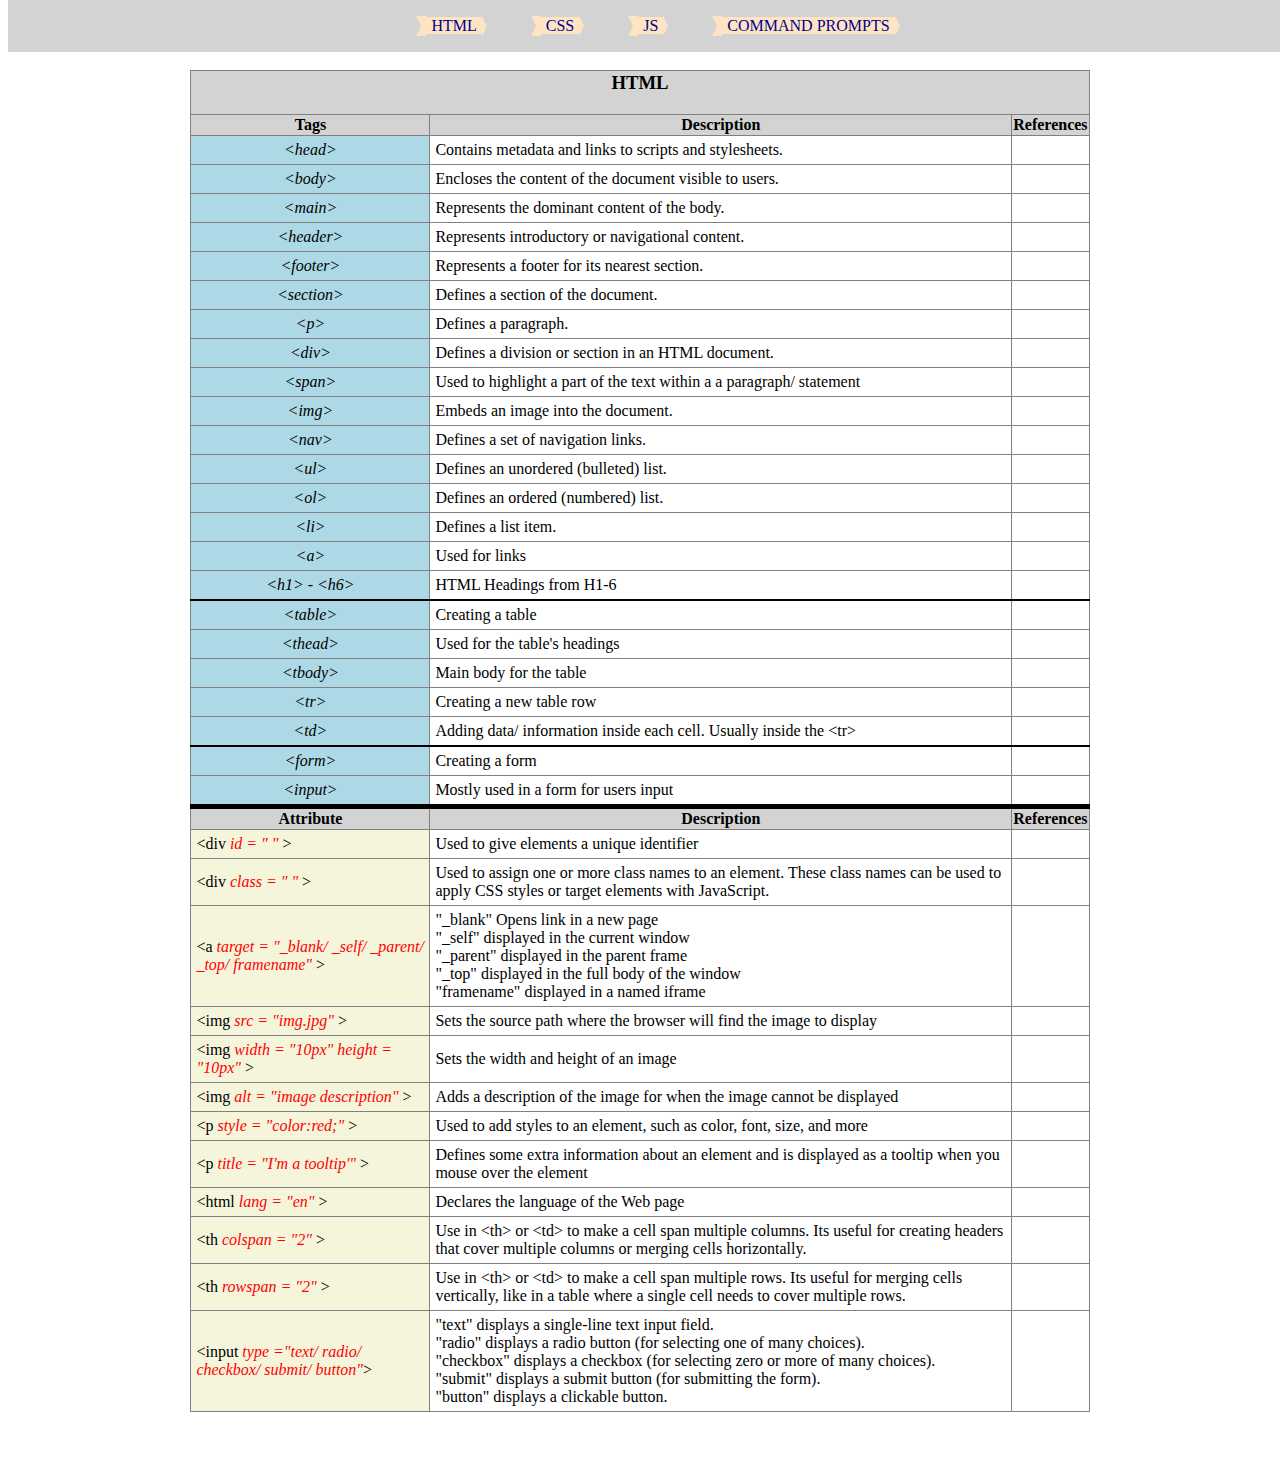
<file: cheatSheetProject/index.html>
<!DOCTYPE>
<html>

<head>
    <meta charset="UTF-8" />
    <meta name="viewport" content="width=device-width, initial-scale=1.0" />
    <title>Cheat Sheet</title>
    <link rel="stylesheet" href="styles.css" />
</head>

<body>
    <!--Navigation List-->
    <nav class="navbar">
        <ul class="navlist">
            <li><a href="../cheatSheetProject/index.html">HTML</a></li>
            <li><a href="../cheatSheetProject/cssGuide.html">CSS</a></li>
            <li><a href="../cheatSheetProject/jsGuide.html">JS</a></li>
            <li><a href="../cheatSheetProject/cpGuide.html">COMMAND PROMPTS</a></li>
        </ul>
    </nav>
    <!--Main Body-->
    <main>
        <div>
            <!--HTML Table-->
            <table id="htmlTable">
                <thead>
                    <th colspan="3">
                        <h3>HTML</h3>
                    </th>
                    <tr>
                        <th>Tags</th>
                        <th>Description</th>
                        <th>References</th>
                    </tr>
                </thead>
                <tbody>
                    <tr>
                        <td class="tags">&lthead&gt</td>
                        <td>Contains metadata and links to scripts and stylesheets.</td>
                    </tr>
                    <tr>
                        <td class="tags">&ltbody&gt</td>
                        <td>Encloses the content of the document visible to users.</td>
                    </tr>
                    <tr>
                        <td class="tags">&ltmain&gt</td>
                        <td>Represents the dominant content of the body.</td>
                    </tr>
                    <tr>
                        <td class="tags">&ltheader&gt</td>
                        <td>Represents introductory or navigational content.</td>
                    </tr>
                    <tr>
                        <td class="tags">&ltfooter&gt</td>
                        <td>Represents a footer for its nearest section.</td>
                    </tr>
                    <tr>
                        <td class="tags">&ltsection&gt</td>
                        <td>Defines a section of the document.</td>
                    </tr>
                    <tr>
                        <td class="tags">&ltp&gt</td>
                        <td>Defines a paragraph.</td>
                    </tr>
                    <tr>
                        <td class="tags">&ltdiv&gt</td>
                        <td>Defines a division or section in an HTML document.</td>
                    </tr>
                    <tr>
                        <td class="tags">&ltspan&gt</td>
                        <td>
                            Used to highlight a part of the text within a a paragraph/
                            statement
                        </td>
                    </tr>
                    <tr>
                        <td class="tags">&ltimg&gt</td>
                        <td>Embeds an image into the document.</td>
                    </tr>
                    <tr>
                        <td class="tags">&ltnav&gt</td>
                        <td>Defines a set of navigation links.</td>
                    </tr>
                    <tr>
                        <td class="tags">&ltul&gt</td>
                        <td>Defines an unordered (bulleted) list.</td>
                    </tr>
                    <tr>
                        <td class="tags">&ltol&gt</td>
                        <td>Defines an ordered (numbered) list.</td>
                    </tr>
                    <tr>
                        <td class="tags">&ltli&gt</td>
                        <td>Defines a list item.</td>
                    </tr>
                    <tr>
                        <td class="tags">&lta&gt</td>
                        <td>Used for links</td>
                    </tr>
                    <tr>
                        <td class="tags">
                            <span>&lth1&gt</span> - <span>&lth6&gt</span>
                        </td>
                        <td>
                            <p>HTML Headings from H1-6</p>
                        </td>
                    </tr>
                    <tr class="table-section">
                        <td class="tags">&lttable&gt</td>
                        <td>Creating a table</td>
                    </tr>
                    <tr>
                        <td class="tags">&ltthead&gt</td>
                        <td>Used for the table's headings</td>
                    </tr>
                    <tr>
                        <td class="tags">&lttbody&gt</td>
                        <td>Main body for the table</td>
                    </tr>
                    <tr>
                        <td class="tags">&lttr&gt</td>
                        <td>Creating a new table row</td>
                    </tr>
                    <tr>
                        <td class="tags">&lttd&gt</td>
                        <td>
                            Adding data/ information inside each cell. Usually inside the
                            &lttr&gt
                        </td>
                    </tr>
                    <tr class="table-section">
                        <td class="tags">&ltform&gt</td>
                        <td>Creating a form</td>
                    </tr>
                    <tr>
                        <td class="tags">&ltinput&gt</td>
                        <td>Mostly used in a form for users input</td>
                    </tr>
                    <!--Attribute Section-->
                    <tr class="attribute-section">
                        <th>Attribute</th>
                        <th>Description</th>
                        <th>References</th>
                    </tr>
                    <tr>
                        <td class="a-tags">
                            &ltdiv <span class="highlight">id = " " </span>&gt
                        </td>
                        <td>Used to give elements a unique identifier</td>
                    </tr>
                    <tr>
                        <td class="a-tags">
                            &ltdiv <span class="highlight">class = " " </span>&gt
                        </td>
                        <td>
                            Used to assign one or more class names to an element. These
                            class names can be used to apply CSS styles or target elements
                            with JavaScript.
                        </td>
                    </tr>
                    <tr>
                        <td class="a-tags">
                            &lta
                            <span class="highlight">target = "_blank/ _self/ _parent/ _top/ framename" </span>&gt
                        </td>
                        <td>
                            "_blank" Opens link in a new page <br />
                            "_self" displayed in the current window <br />
                            "_parent" displayed in the parent frame <br />
                            "_top" displayed in the full body of the window <br />
                            "framename" displayed in a named iframe <br />
                        </td>
                    </tr>
                    <tr>
                        <td class="a-tags">
                            &ltimg <span class="highlight">src = "img.jpg" </span>&gt
                        </td>
                        <td>
                            Sets the source path where the browser will find the image to
                            display
                        </td>
                    </tr>
                    <tr>
                        <td class="a-tags">
                            &ltimg
                            <span class="highlight">width = "10px" height = "10px" </span>&gt
                        </td>
                        <td>Sets the width and height of an image</td>
                    </tr>
                    <tr>
                        <td class="a-tags">
                            &ltimg
                            <span class="highlight">alt = "image description" </span>&gt
                        </td>
                        <td>
                            Adds a description of the image for when the image cannot be
                            displayed
                        </td>
                    </tr>
                    <tr>
                        <td class="a-tags">
                            &ltp <span class="highlight">style = "color:red;" </span>&gt
                        </td>
                        <td>
                            Used to add styles to an element, such as color, font, size, and
                            more
                        </td>
                    </tr>
                    <tr>
                        <td class="a-tags">
                            &ltp <span class="highlight">title = "I'm a tooltip'" </span>&gt
                        </td>
                        <td>
                            Defines some extra information about an element and is displayed
                            as a tooltip when you mouse over the element
                        </td>
                    </tr>
                    <tr>
                        <td class="a-tags">
                            &lthtml <span class="highlight">lang = "en" </span>&gt
                        </td>
                        <td>Declares the language of the Web page</td>
                    </tr>
                    <tr>
                        <td class="a-tags">
                            &ltth <span class="highlight">colspan = "2" </span>&gt
                        </td>
                        <td>
                            Use in &ltth&gt or &lttd&gt to make a cell span multiple
                            columns. Its useful for creating headers that cover multiple
                            columns or merging cells horizontally.
                        </td>
                    </tr>
                    <tr>
                        <td class="a-tags">
                            &ltth <span class="highlight">rowspan = "2" </span>&gt
                        </td>
                        <td>
                            Use in &ltth&gt or &lttd&gt to make a cell span multiple rows.
                            Its useful for merging cells vertically, like in a table where a
                            single cell needs to cover multiple rows.
                        </td>
                    </tr>
                    <tr>
                        <td class="a-tags">
                            &ltinput
                            <span class="highlight">type ="text/ radio/ checkbox/ submit/ button"</span>&gt
                        </td>
                        <td>
                            "text" displays a single-line text input field. <br />
                            "radio" displays a radio button (for selecting one of many
                            choices).<br />
                            "checkbox" displays a checkbox (for selecting zero or more of
                            many choices).<br />
                            "submit" displays a submit button (for submitting the form).<br />
                            "button" displays a clickable button.
                        </td>
                    </tr>
                </tbody>
            </table>
        </div>
    </main>
</body>

</html>
</file>
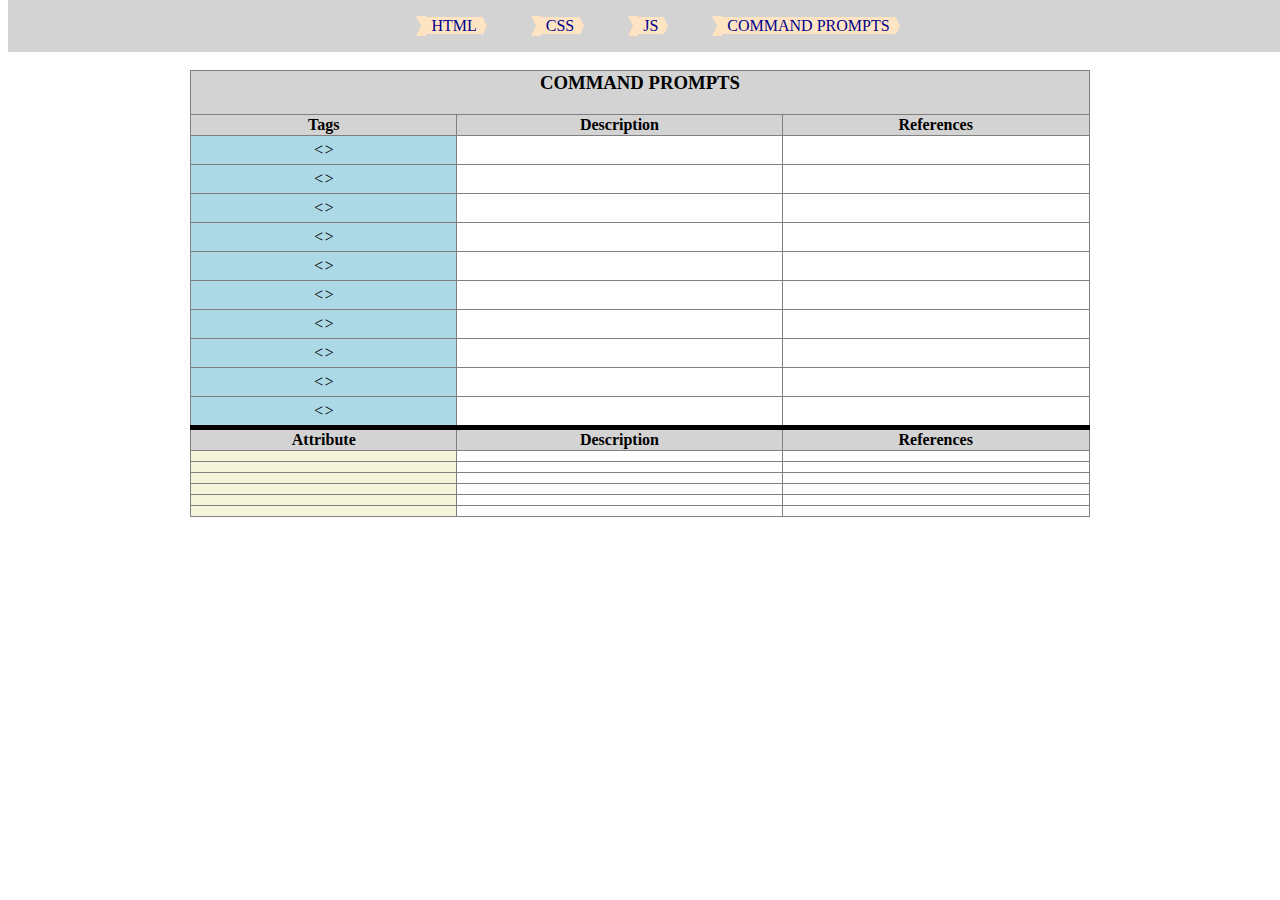
<file: cheatSheetProject/cpGuide.html>
<!DOCTYPE>
<html>

<head>
    <meta charset="UTF-8" />
    <meta name="viewport" content="width=device-width, initial-scale=1.0" />
    <title>Cheat Sheet</title>
    <link rel="stylesheet" href="styles.css" />
</head>

<body>
    <!--Navigation List-->
    <nav class="navbar">
        <ul class="navlist">
            <li><a href="../cheatSheetProject/index.html">HTML</a></li>
            <li><a href="../cheatSheetProject/cssGuide.html">CSS</a></li>
            <li><a href="../cheatSheetProject/jsGuide.html">JS</a></li>
            <li><a href="../cheatSheetProject/cpGuide.html">COMMAND PROMPTS</a></li>
        </ul>
    </nav>
    <!--Main Body-->
    <main>
        <div>
            <!--COMMAND PROMPT Table-->
            <table id="cpTable">
                <th colspan="3">
                    <h3>COMMAND PROMPTS</h3>
                </th>
                <tr>
                    <th>Tags</th>
                    <th>Description</th>
                    <th>References</th>
                </tr>
                <tbody>
                    <tr>
                        <td class="tags">&lt&gt</td>
                        <td></td>
                    </tr>
                    <tr>
                        <td class="tags">&lt&gt</td>
                        <td></td>
                    </tr>
                    <tr>
                        <td class="tags">&lt&gt</td>
                        <td></td>
                    </tr>
                    <tr>
                        <td class="tags">&lt&gt</td>
                        <td></td>
                    </tr>
                    <tr>
                        <td class="tags">&lt&gt</td>
                        <td></td>
                    </tr>
                    <tr>
                        <td class="tags">&lt&gt</td>
                        <td></td>
                    </tr>
                    <tr>
                        <td class="tags">&lt&gt</td>
                        <td></td>
                    </tr>
                    <tr>
                        <td class="tags">&lt&gt</td>
                        <td></td>
                    </tr>
                    <tr>
                        <td class="tags">&lt&gt</td>
                        <td></td>
                    </tr>
                    <tr>
                        <td class="tags">&lt&gt</td>
                        <td></td>
                    </tr>
                    <!--Attribute Section-->
                    <tr class="attribute-section">
                        <th>Attribute</th>
                        <th>Description</th>
                        <th>References</th>
                    </tr>
                    <tr>
                        <td class="a-tags"></td>
                        <td></td>
                    </tr>
                    <tr>
                        <td class="a-tags"></td>
                        <td></td>
                    </tr>
                    <tr>
                        <td class="a-tags"></td>
                        <td></td>
                    </tr>
                    <tr>
                        <td class="a-tags"></td>
                        <td></td>
                    </tr>
                    <tr>
                        <td class="a-tags"></td>
                        <td></td>
                    </tr>
                    <tr>
                        <td class="a-tags"></td>
                        <td></td>
                    </tr>
                </tbody>
            </table>
        </div>
    </main>
</body>

</html>
</file>
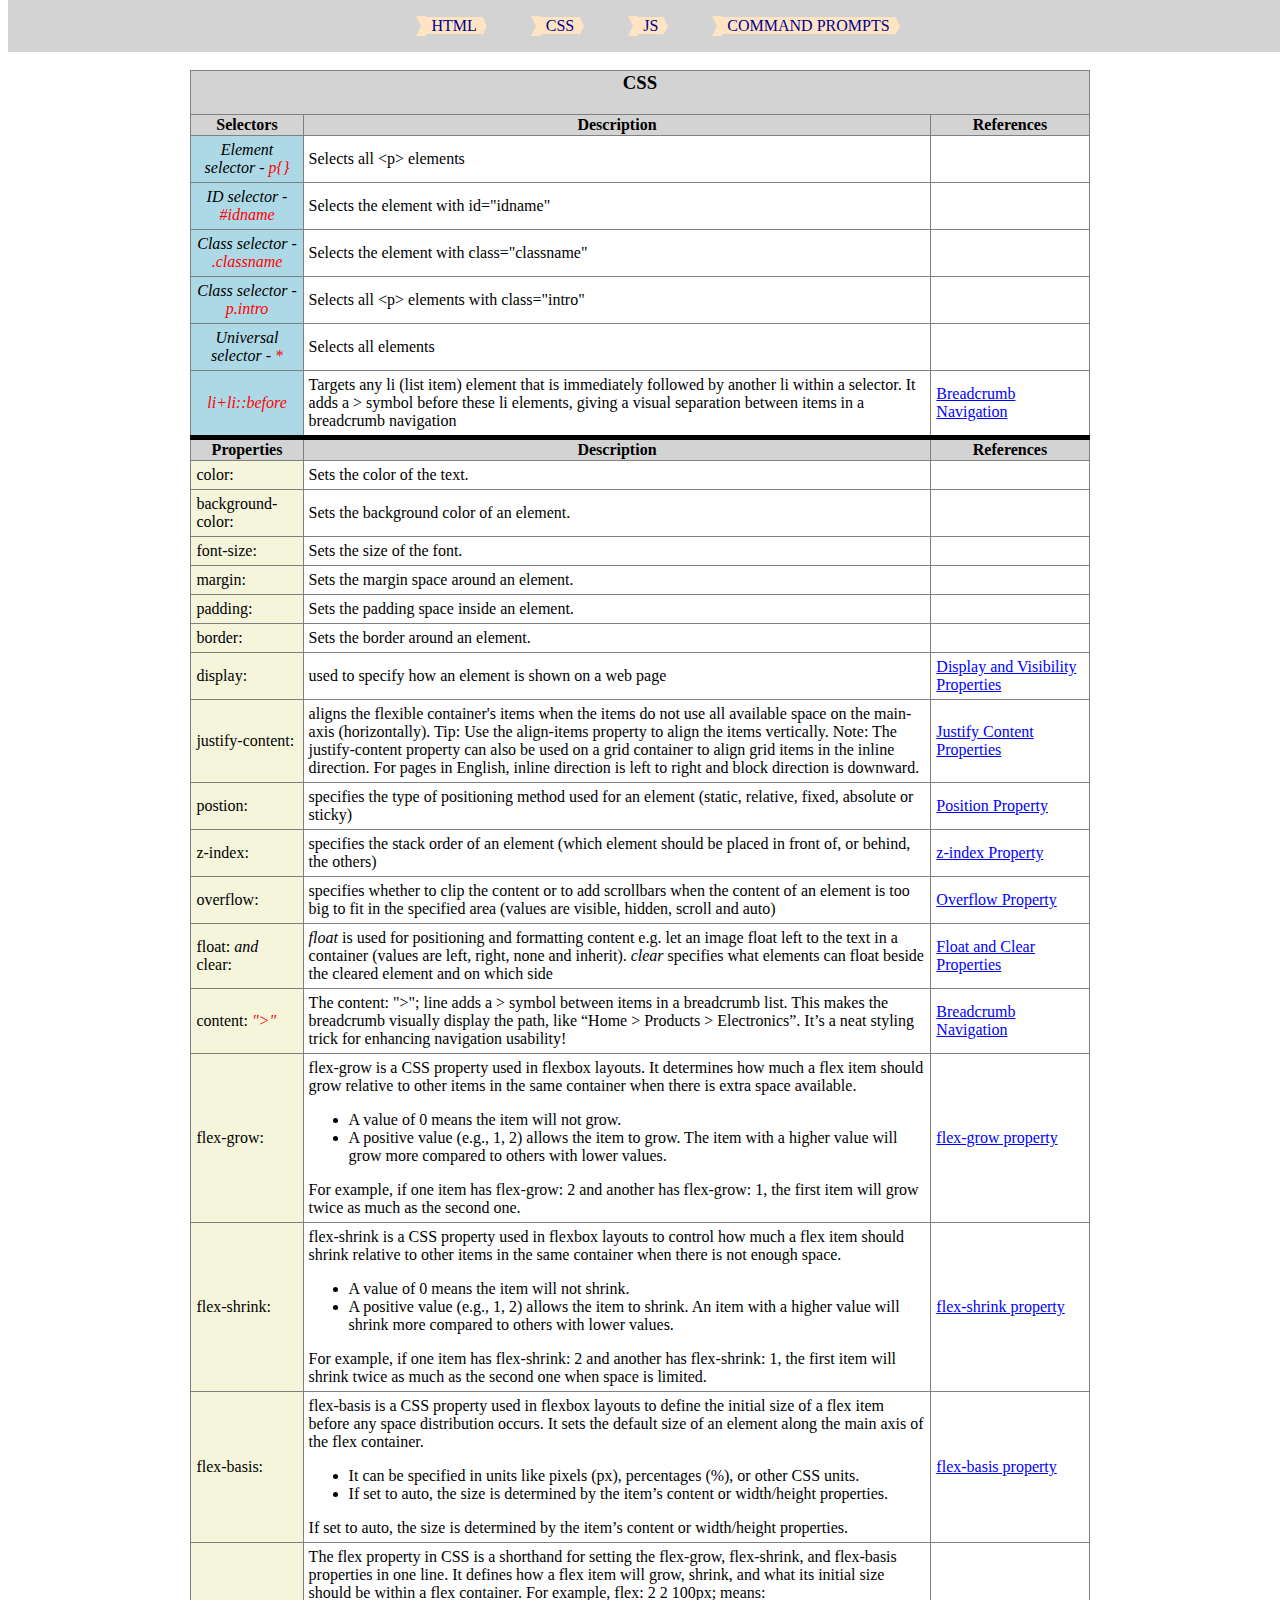
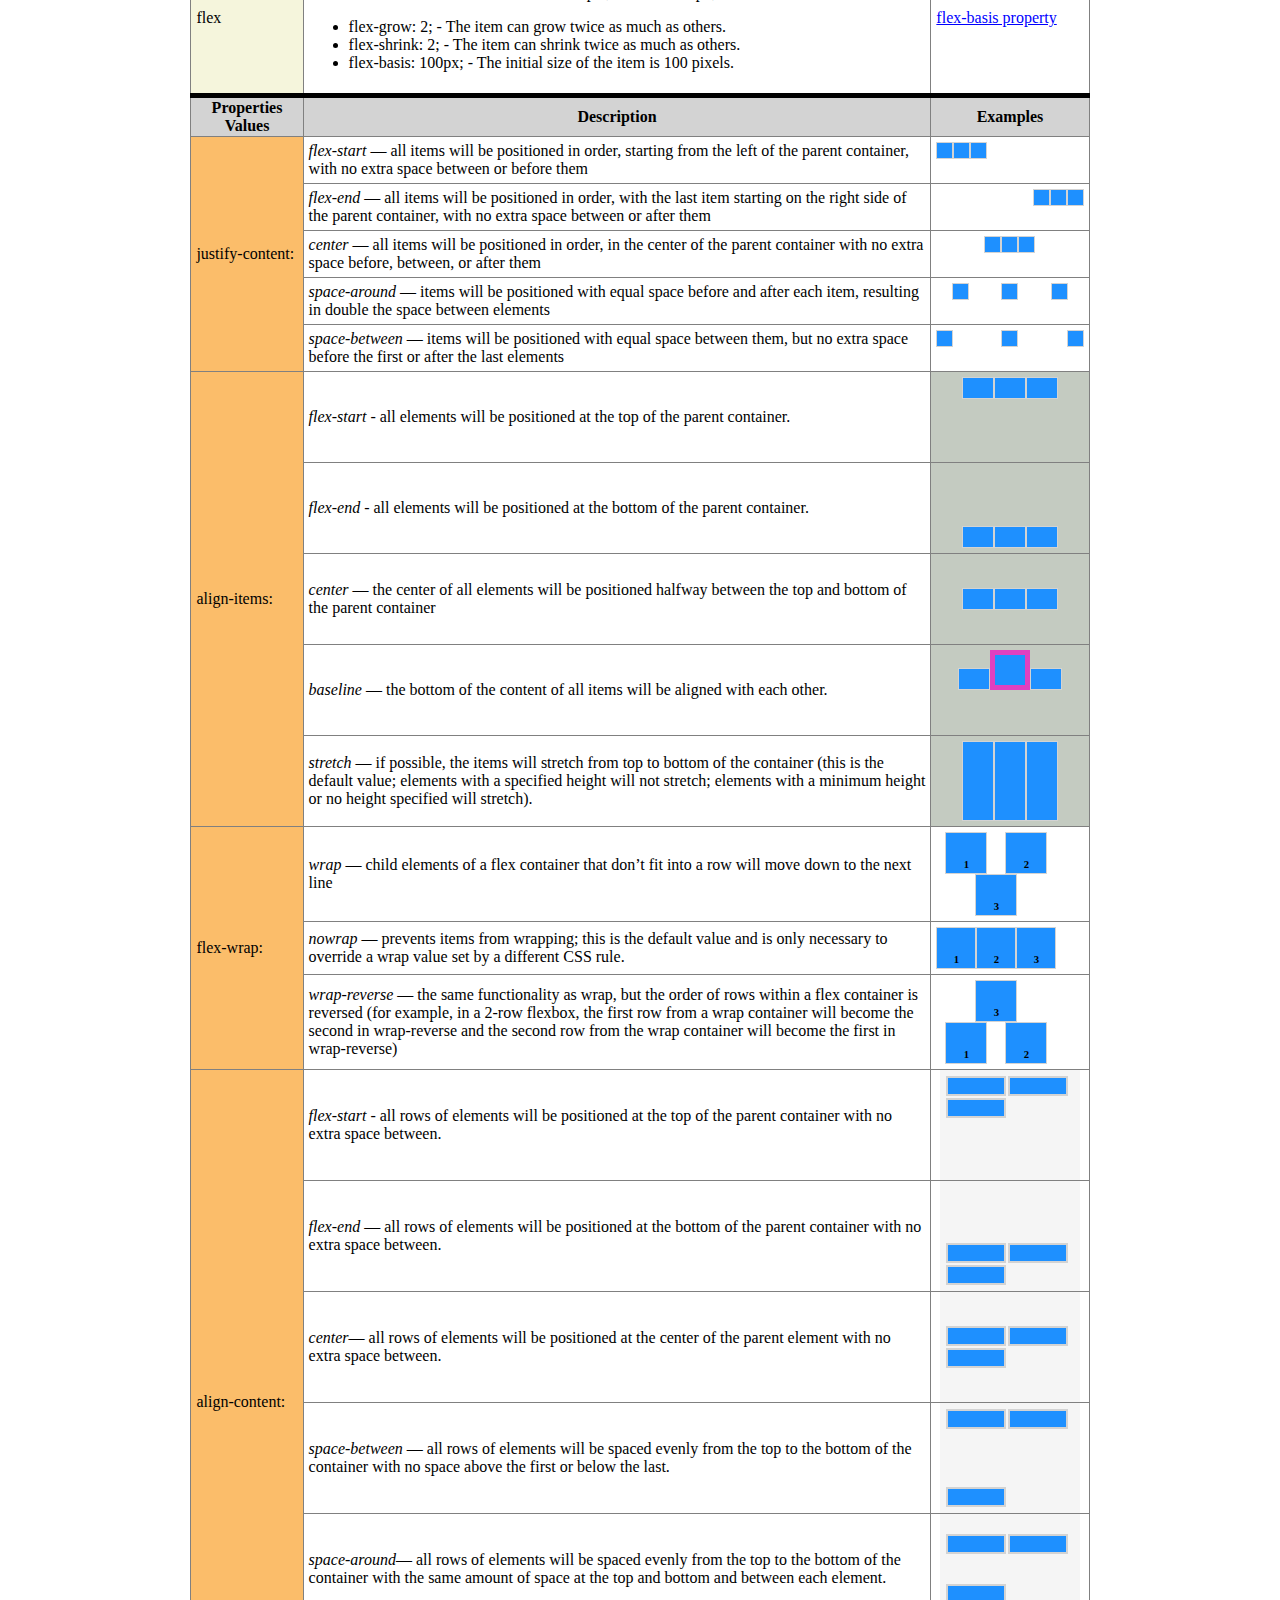
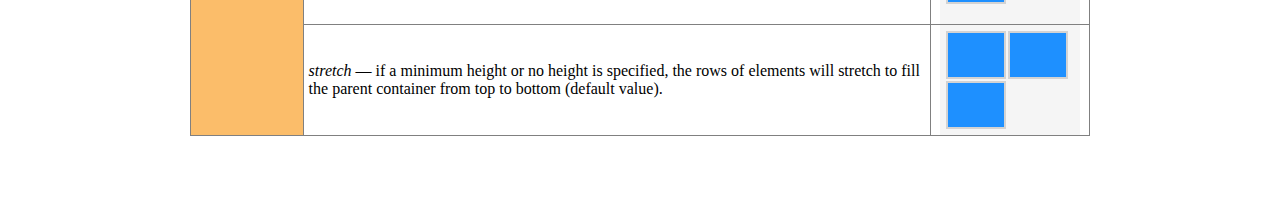
<file: cheatSheetProject/cssGuide.html>
<!DOCTYPE>
<html>

<head>
    <meta charset="UTF-8" />
    <meta name="viewport" content="width=device-width, initial-scale=1.0" />
    <title>Cheat Sheet</title>
    <link rel="stylesheet" href="styles.css" />
</head>

<body>
    <!--Navigation List-->
    <nav class="navbar">
        <ul class="navlist">
            <li><a href="../cheatSheetProject/index.html">HTML</a></li>
            <li><a href="../cheatSheetProject/cssGuide.html">CSS</a></li>
            <li><a href="../cheatSheetProject/jsGuide.html">JS</a></li>
            <li><a href="../cheatSheetProject/cpGuide.html">COMMAND PROMPTS</a></li>
        </ul>
    </nav>
    <!--Main Body-->
    <main>
        <div>
            <!--CSS Table-->
            <table id="cssTable">
                <thead>
                    <th colspan="3">
                        <h3>CSS</h3>
                    </th>
                    <tr>
                        <th>Selectors</th>
                        <th>Description</th>
                        <th>References</th>
                    </tr>
                </thead>

                <!-- Selectors Section -->
                <tbody>
                    <tr>
                        <td class="selectors">
                            Element selector - <span class="highlight">p{}</span>
                        </td>
                        <td>Selects all &ltp&gt elements</td>
                    </tr>
                    <tr>
                        <td class="selectors">
                            ID selector - <span class="highlight">#idname</span>
                        </td>
                        <td>Selects the element with id="idname"</td>
                    </tr>
                    <tr>
                        <td class="selectors">
                            Class selector - <span class="highlight">.classname</span>
                        </td>
                        <td>Selects the element with class="classname"</td>
                    </tr>
                    <tr>
                        <td class="selectors">
                            Class selector - <span class="highlight">p.intro</span>
                        </td>
                        <td>Selects all &ltp&gt elements with class="intro"</td>
                    </tr>
                    <tr>
                        <td class="selectors">
                            Universal selector - <span class="highlight">*</span>
                        </td>
                        <td>Selects all elements</td>
                    </tr>
                    <tr>
                        <td class="selectors"><span class="highlight">li+li::before</span></td>
                        <td>Targets any li (list item) element that is immediately followed by another li within a
                            selector. It adds a > symbol before these li elements, giving a visual separation between
                            items in a breadcrumb navigation</td>
                        <td>
                            <a href="https://www.w3schools.com/howto/howto_css_breadcrumbs.asp"
                                target="_blank">Breadcrumb Navigation</a>
                        </td>
                    </tr>

                    <!--Attribute Section-->
                    <tr class="properties-section">
                        <th>Properties</th>
                        <th>Description</th>
                        <th>References</th>
                    </tr>
                    <tr>
                        <td class="a-tags">color:</td>
                        <td>Sets the color of the text.</td>
                    </tr>
                    <tr>
                        <td class="a-tags">background-color:</td>
                        <td>Sets the background color of an element.</td>
                    </tr>
                    <tr>
                        <td class="a-tags">font-size:</td>
                        <td>Sets the size of the font.</td>
                    </tr>
                    <tr>
                        <td class="a-tags">margin:</td>
                        <td>Sets the margin space around an element.</td>
                    </tr>
                    <tr>
                        <td class="a-tags">padding:</td>
                        <td>Sets the padding space inside an element.</td>
                    </tr>
                    <tr>
                        <td class="a-tags">border:</td>
                        <td>Sets the border around an element.</td>
                    </tr>
                    <tr>
                        <td class="a-tags">display:</td>
                        <td>used to specify how an element is shown on a web page</td>
                        <td>
                            <a href="https://www.w3schools.com/css/css_display_visibility.asp" target="_blank">Display
                                and Visibility Properties</a>
                        </td>
                    </tr>
                    <tr>
                        <td class="a-tags">justify-content:</td>
                        <td>aligns the flexible container's items when the items do not use all available space on the
                            main-axis (horizontally).

                            Tip: Use the align-items property to align the items vertically.

                            Note: The justify-content property can also be used on a grid container to align grid items
                            in the inline direction. For pages in English, inline direction is left to right and block
                            direction is downward.</td>
                        <td>
                            <a href="https://www.w3schools.com/cssref/css3_pr_justify-content.php"
                                target="_blank">Justify Content Properties</a>
                        </td>
                    </tr>
                    <tr>
                        <td class="a-tags">postion:</td>
                        <td>
                            specifies the type of positioning method used for an element
                            (static, relative, fixed, absolute or sticky)
                        </td>
                        <td>
                            <a href="https://www.w3schools.com/css/css_positioning.asp" target="_blank">Position
                                Property</a>
                        </td>
                    </tr>
                    <tr>
                        <td class="a-tags">z-index:</td>
                        <td>
                            specifies the stack order of an element (which element should be
                            placed in front of, or behind, the others)
                        </td>
                        <td>
                            <a href="https://www.w3schools.com/css/css_z-index.asp" target="_blank">z-index Property</a>
                        </td>
                    </tr>
                    <tr>
                        <td class="a-tags">overflow:</td>
                        <td>
                            specifies whether to clip the content or to add scrollbars when
                            the content of an element is too big to fit in the specified
                            area (values are visible, hidden, scroll and auto)
                        </td>
                        <td>
                            <a href="https://www.w3schools.com/css/css_overflow.asp" target="_blank">Overflow
                                Property</a>
                        </td>
                    </tr>
                    <tr>
                        <td class="a-tags">float: <em>and</em> clear: </td>
                        <td><em>float</em> is used for positioning and formatting content e.g. let an image float left
                            to the text in a container (values are left, right, none and inherit). <em>clear</em>
                            specifies what elements can float beside the cleared element and on which side</td>
                        <td>
                            <a href="https://www.w3schools.com/css/css_float.asp" target="_blank">Float and Clear
                                Properties</a>
                        </td>
                    </tr>
                    <tr>
                        <td class="a-tags">content: <span class="highlight">">"</span></td>
                        <td>The content: ">"; line adds a > symbol between items in a breadcrumb list. This makes the
                            breadcrumb visually display the path, like “Home > Products > Electronics”. It’s a neat
                            styling trick for enhancing navigation usability!</td>
                        <td>
                            <a href="https://www.w3schools.com/howto/howto_css_breadcrumbs.asp"
                                target="_blank">Breadcrumb Navigation</a>
                        </td>
                    </tr>
                    <tr>
                        <td class="a-tags">flex-grow:</td>
                        <td>flex-grow is a CSS property used in flexbox layouts. It determines how much a flex item
                            should grow relative to other items in the same container when there is extra space
                            available.
                            <ul>
                                <li>A value of 0 means the item will not grow.</li>
                                <li>A positive value (e.g., 1, 2) allows the item to grow. The item with a higher value
                                    will grow more compared to others with lower values.</li>
                            </ul>
                            For example, if one item has flex-grow: 2 and another has flex-grow: 1, the first item will
                            grow twice as much as the second one.
                        </td>
                        <td>
                            <a href="https://www.w3schools.com/cssref/css3_pr_flex-grow.php" target="_blank">flex-grow
                                property</a>
                        </td>
                    </tr>
                    <tr>
                        <td class="a-tags">flex-shrink:</td>
                        <td>flex-shrink is a CSS property used in flexbox layouts to control how much a flex item should
                            shrink relative to other items in the same container when there is not enough space.
                            <ul>
                                <li>A value of 0 means the item will not shrink.</li>
                                <li>A positive value (e.g., 1, 2) allows the item to shrink. An item with a higher value
                                    will shrink more compared to others with lower values.</li>
                            </ul>
                            For example, if one item has flex-shrink: 2 and another has flex-shrink: 1, the first item
                            will shrink twice as much as the second one when space is limited.
                        </td>
                        <td>
                            <a href="https://www.w3schools.com/cssref/css3_pr_flex-grow.php" target="_blank">flex-shrink
                                property</a>
                        </td>
                    </tr>
                    <tr>
                        <td class="a-tags">flex-basis:</td>
                        <td>flex-basis is a CSS property used in flexbox layouts to define the initial size of a flex
                            item before any space distribution occurs. It sets the default size of an element along the
                            main axis of the flex container.
                            <ul>
                                <li>It can be specified in units like pixels (px), percentages (%), or other CSS units.
                                </li>
                                <li>If set to auto, the size is determined by the item’s content or width/height
                                    properties.</li>
                            </ul>
                            If set to auto, the size is determined by the item’s content or width/height properties.
                        </td>
                        <td>
                            <a href="https://www.w3schools.com/cssref/css3_pr_flex-grow.php" target="_blank">flex-basis
                                property</a>
                        </td>
                    </tr>
                    <tr>
                        <td class="a-tags">flex</td>
                        <td>
                            The flex property in CSS is a shorthand for setting the flex-grow, flex-shrink, and
                            flex-basis properties in one line. It defines how a flex item will grow, shrink, and
                            what
                            its initial size should be within a flex container.

                            For example, flex: 2 2 100px; means:
                            <ul>
                                <li>flex-grow: 2; - The item can grow twice as much as others.</li>
                                <li>flex-shrink: 2; - The item can shrink twice as much as others.</li>
                                <li>flex-basis: 100px; - The initial size of the item is 100 pixels.</li>
                            </ul>
                        </td>
                        <td>
                            <a href="https://www.w3schools.com/cssref/css3_pr_flex-grow.php" target="_blank">flex-basis
                                property</a>
                        </td>
                    </tr>

                    <!--Attribute Section-->
                    <tr class="values-section">
                        <th>Properties Values</th>
                        <th>Description</th>
                        <th>Examples</th>
                    </tr>

                    <!-- Justify-Content Value Section-->
                    <tr>
                        <td class="v-tags" rowspan="5">justify-content:</td>
                        <td><em>flex-start</em> — all items will be positioned in order, starting from the left of the
                            parent
                            container, with no extra space between or before them</td>
                        <td class="j-flex-start">
                            <div class='box'></div>
                            <div class='box'></div>
                            <div class='box'></div>
                        </td>
                    </tr>
                    <tr>
                        <td><em>flex-end</em> — all items will be positioned in order, with the last item starting on
                            the right
                            side of the parent container, with no extra space between or after them</td>
                        <td class="j-flex-end">
                            <div class='box'></div>
                            <div class='box'></div>
                            <div class='box'></div>
                        </td>
                    </tr>
                    <tr>
                        <td><em>center</em> — all items will be positioned in order, in the center of the parent
                            container with
                            no extra space before, between, or after them</td>
                        <td class="j-center">
                            <div class='box'></div>
                            <div class='box'></div>
                            <div class='box'></div>
                        </td>
                    </tr>
                    <tr>
                        <td><em>space-around</em> — items will be positioned with equal space before and after each
                            item,
                            resulting in double the space between elements</td>
                        <td class="j-space-around">
                            <div class='box'></div>
                            <div class='box'></div>
                            <div class='box'></div>
                        </td>
                    </tr>
                    <tr>
                        <td><em>space-between</em> — items will be positioned with equal space between them, but no
                            extra space
                            before the first or after the last elements</td>
                        <td class="j-space-between">
                            <div class='box'></div>
                            <div class='box'></div>
                            <div class='box'></div>
                        </td>
                    </tr>

                    <!-- Align-items Value Section-->
                    <tr>
                        <td class="v-tags" rowspan="5">align-items:</td>
                        <td><em>flex-start</em> -
                            all elements will be positioned at the top of the parent container.</td>
                        <td class='a-container' id='a-flexstart'>
                            <div class='left'></div>
                            <div class='center'></div>
                            <div class='right'></div>
                        </td>
                    </tr>
                    <tr>
                        <td><em>flex-end</em> - all elements will be positioned at the bottom of the parent container.
                        </td>
                        <td class='a-container' id='a-flexend'>
                            <div class='left'></div>
                            <div class='center'></div>
                            <div class='right'></div>
                        </td>
                    </tr>
                    <tr>
                        <td><em>center</em> — the center of all elements will be positioned halfway between the top and
                            bottom of the parent container</td>
                        <td class='a-container' id='a-center'>
                            <div class='left'></div>
                            <div class='center'></div>
                            <div class='right'></div>
                        </td>
                    </tr>
                    <tr>
                        <td><em>baseline</em> — the bottom of the content of all items will be aligned with each other.
                        </td>
                        <td class='a-container' id='a-baseline'>
                            <div class='left'></div>
                            <div class='center'></div>
                            <div class='right'></div>
                        </td>
                    </tr>
                    <tr>
                        <td><em>stretch</em> — if possible, the items will stretch from top to bottom of the container
                            (this is the default value; elements with a specified height will not stretch; elements with
                            a minimum height or no height specified will stretch).</td>
                        <td class='a-container' id='a-stretch'>
                            <div class='left'></div>
                            <div class='center'></div>
                            <div class='right'></div>
                        </td>
                    </tr>

                    <!-- Flex-Wrap Value Section-->
                    <tr>
                        <td class="v-tags" rowspan="3">flex-wrap:</td>
                        <td><em>wrap</em> — child elements of a flex container that don’t fit into a row will move down
                            to the next line</td>
                        <td class='w-container' id='a-wrap'>
                            <div class='box1'>
                                <h6>1</h6>
                            </div>
                            <div class='box1'>
                                <h6>2</h6>
                            </div>
                            <div class='box1'>
                                <h6>3</h6>
                            </div>
                        </td>
                    </tr>
                    <tr>
                        <td><em>nowrap</em> — prevents items from wrapping; this is the default value and is only
                            necessary to override a wrap value set by a different CSS rule.</td>
                        <td class='w-container' id='a-nowrap'>
                            <div class='box1'>
                                <h6>1</h6>
                            </div>
                            <div class='box1'>
                                <h6>2</h6>
                            </div>
                            <div class='box1'>
                                <h6>3</h6>
                            </div>
                        </td>
                    </tr>
                    <tr>
                        <td><em>wrap-reverse</em> — the same functionality as wrap, but the order of rows within a flex
                            container is reversed (for example, in a 2-row flexbox, the first row from a wrap container
                            will become the second in wrap-reverse and the second row from the wrap container will
                            become the first in wrap-reverse)</td>
                        <td class='w-container' id='a-wrapreverse'>
                            <div class='box1'>
                                <h6>1</h6>
                            </div>
                            <div class='box1'>
                                <h6>2</h6>
                            </div>
                            <div class='box1'>
                                <h6>3</h6>
                            </div>
                        </td>
                    </tr>


                    <!-- Align-Content Value Section-->
                    <tr>
                        <td class="v-tags" rowspan="6">align-content:</td>
                        <td><em>flex-start</em> - all rows of elements will be positioned at the top of the parent
                            container with no extra space between.</td>
                        <td class='c-container' id='c-flexstart'>
                            <div class='c-left'></div>
                            <div class='c-center'></div>
                            <div class='c-right'></div>
                        </td>
                    </tr>
                    <tr>
                        <td><em>flex-end</em> — all rows of elements will be positioned at the bottom of the parent
                            container with no extra space between.
                        </td>
                        <td class='c-container' id='c-flexend'>
                            <div class='c-left'></div>
                            <div class='c-center'></div>
                            <div class='c-right'></div>
                        </td>
                    </tr>
                    <tr>
                        <td><em>center</em>— all rows of elements will be positioned at the center of the parent element
                            with no extra space between.</td>
                        <td class='c-container' id='c-center'>
                            <div class='c-left'></div>
                            <div class='c-center'></div>
                            <div class='c-right'></div>
                        </td>
                    </tr>
                    <tr>
                        <td><em>space-between</em> — all rows of elements will be spaced evenly from the top to the
                            bottom of the container with no space above the first or below the last.
                        </td>
                        <td class='c-container' id='c-spacebetween'>
                            <div class='c-left'></div>
                            <div class='c-center'></div>
                            <div class='c-right'></div>
                        </td>
                    </tr>
                    <tr>
                        <td><em>space-around</em>— all rows of elements will be spaced evenly from the top to the bottom
                            of the container with the same amount of space at the top and bottom and between each
                            element.</td>
                        <td class='c-container' id='c-spacearound'>
                            <div class='c-left'></div>
                            <div class='c-center'></div>
                            <div class='c-right'></div>
                        </td>
                    </tr>
                    <tr>
                        <td><em>stretch</em> — if a minimum height or no height is specified, the rows of elements will
                            stretch to fill the parent container from top to bottom (default value).</td>
                        <td class='c-container' id='c-stretch'>
                            <div class='c-left'></div>
                            <div class='c-center'></div>
                            <div class='c-right'></div>
                        </td>
                    </tr>

                </tbody>
            </table>
        </div>
    </main>
</body>

</html>
</file>
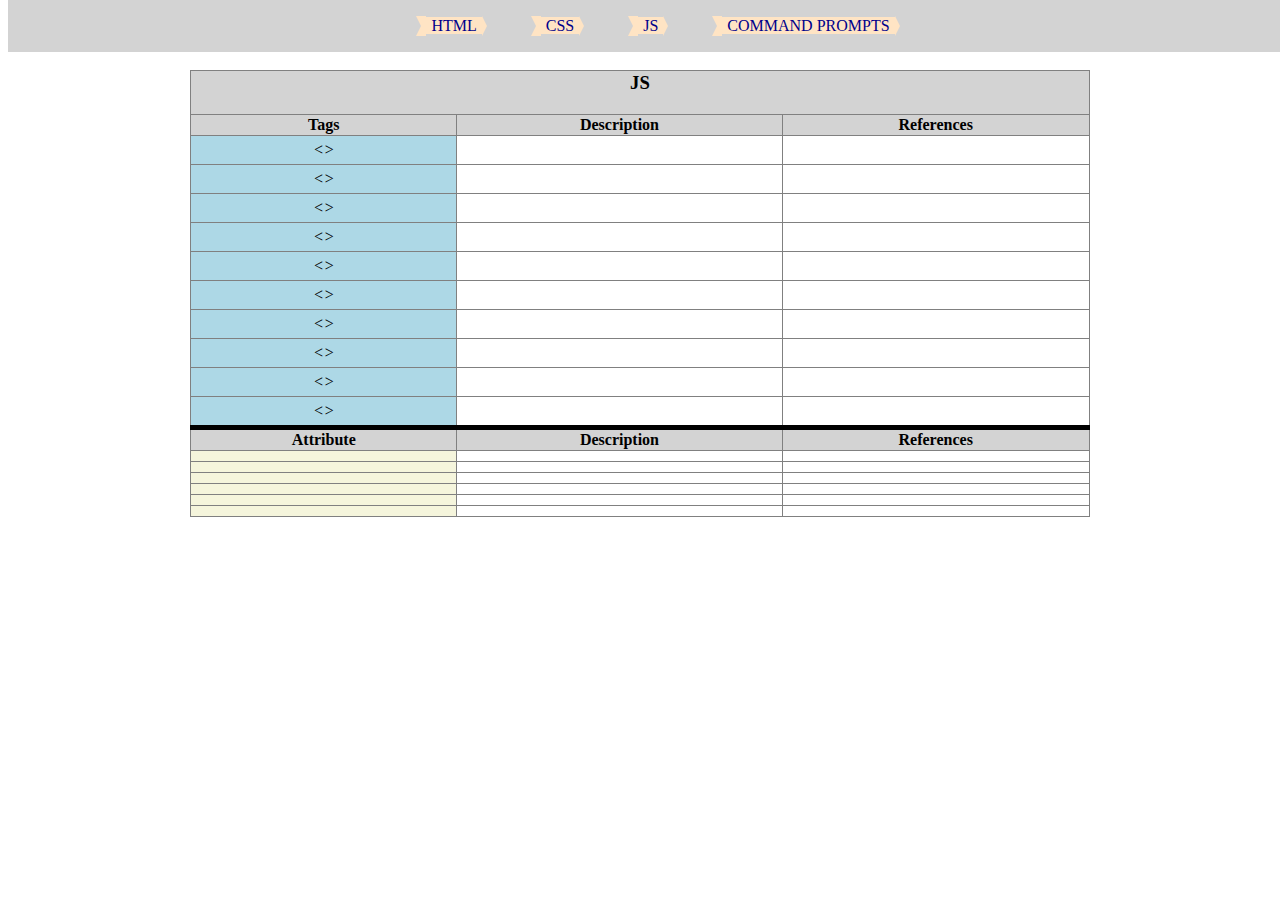
<file: cheatSheetProject/jsGuide.html>
<!DOCTYPE>
<html>

<head>
    <meta charset="UTF-8" />
    <meta name="viewport" content="width=device-width, initial-scale=1.0" />
    <title>Cheat Sheet</title>
    <link rel="stylesheet" href="styles.css" />
</head>

<body>
    <!--Navigation List-->
    <nav class="navbar">
        <ul class="navlist">
            <li><a href="../cheatSheetProject/index.html">HTML</a></li>
            <li><a href="../cheatSheetProject/cssGuide.html">CSS</a></li>
            <li><a href="../cheatSheetProject/jsGuide.html">JS</a></li>
            <li><a href="../cheatSheetProject/cpGuide.html">COMMAND PROMPTS</a></li>
        </ul>
    </nav>
    <!--Main Body-->
    <main>
        <div>
            <!--JS Table-->
            <table id="jsTable">
                <thead>
                    <th colspan="3">
                        <h3>JS</h3>
                    </th>
                    <tr>
                        <th>Tags</th>
                        <th>Description</th>
                        <th>References</th>
                    </tr>
                </thead>
                <tbody>
                    <tr>
                        <td class="tags">&lt&gt</td>
                        <td></td>
                    </tr>
                    <tr>
                        <td class="tags">&lt&gt</td>
                        <td></td>
                    </tr>
                    <tr>
                        <td class="tags">&lt&gt</td>
                        <td></td>
                    </tr>
                    <tr>
                        <td class="tags">&lt&gt</td>
                        <td></td>
                    </tr>
                    <tr>
                        <td class="tags">&lt&gt</td>
                        <td></td>
                    </tr>
                    <tr>
                        <td class="tags">&lt&gt</td>
                        <td></td>
                    </tr>
                    <tr>
                        <td class="tags">&lt&gt</td>
                        <td></td>
                    </tr>
                    <tr>
                        <td class="tags">&lt&gt</td>
                        <td></td>
                    </tr>
                    <tr>
                        <td class="tags">&lt&gt</td>
                        <td></td>
                    </tr>
                    <tr>
                        <td class="tags">&lt&gt</td>
                        <td></td>
                    </tr>
                    <!--Attribute Section-->
                    <tr class="attribute-section">
                        <th>Attribute</th>
                        <th>Description</th>
                        <th>References</th>
                    </tr>
                    <tr>
                        <td class="a-tags"></td>
                        <td></td>
                    </tr>
                    <tr>
                        <td class="a-tags"></td>
                        <td></td>
                    </tr>
                    <tr>
                        <td class="a-tags"></td>
                        <td></td>
                    </tr>
                    <tr>
                        <td class="a-tags"></td>
                        <td></td>
                    </tr>
                    <tr>
                        <td class="a-tags"></td>
                        <td></td>
                    </tr>
                    <tr>
                        <td class="a-tags"></td>
                        <td></td>
                    </tr>
                </tbody>
            </table>
        </div>
    </main>
</body>

</html>
</file>
<file: cheatSheetProject/styles.css>
* {
    font-family: Georgia, Roboto, serif;
}

.navbar {
    position: fixed;
    top: 0;
    width: 100%;
    z-index: 1;
    display: flex;
    justify-content: center;
    background-color: #d3d3d3;
}

.navbar a {
    text-decoration: none;
    color: darkblue;
    position: relative;
    height: 20px;
    line-height: 20px;
    text-align: center;
    margin-right: 15px;
    padding: 0 5px;
    background-color: #ffe4c4;
}

.navlist li {
    list-style-type: none;
    display: inline;
    padding: 20px;
}

.navlist li+li::before {
    color: gray;
    content: "";
}

.navlist a::before,
.navlist a::after {
    content: "";
    position: absolute;
    border-color: #ffe4c4;
    border-style: solid;
    border-width: 10px 5px;
}

.navlist a::before {
    left: -10px;
    border-left-color: transparent;
}

.navlist a::after {
    left: 100%;
    border-color: transparent;
    border-left-color: #ffe4c4;
}

.navlist a:hover {
    background-color: blue;
}

.navlist a:hover::before {
    border-color: blue;
    border-left-color: transparent;
}

.navlist a:hover::after {
    border-left-color: blue;
}


main {
    margin: 70px;
}

table {
    width: 80%;
    margin: auto;
    border-collapse: collapse;
}

tr,
th,
td {
    border: 1px solid grey;
}

td {
    padding: 5px;
}

th {
    background-color: lightgrey;
}

a {
    color: blue;
}

a:visited {
    color: darkblue;
}

a:hover {
    color: red;
}

a:active {
    color: green;
}

.tags,
.selectors {
    font-style: italic;
    text-align: center;
    background-color: lightblue;
}

.a-tags {
    background-color: beige;
}

.highlight {
    color: red;
    font-style: italic;
}

.table-section {
    border-top: 2px solid black;
}

.attribute-section,
.properties-section,
.values-section {
    border-top: 5px solid black;
}

.v-tags {
    background-color: rgb(251, 189, 106);
}

/* CSS styling */
.box {
    height: 15px;
    width: 15px;
    background-color: dodgerblue;
    border: 1px solid lightgrey;
    display: inline-block;
}

.j-flex-start {
    display: flex;
    justify-content: flex-start;
    border: none;
}

.j-flex-end {
    display: flex;
    justify-content: flex-end;
    border: none;
}

.j-center {
    display: flex;
    justify-content: center;
    border: none;
}

.j-space-around {
    display: flex;
    justify-content: space-around;
    border: none;
}

.j-space-between {
    display: flex;
    justify-content: space-between;
    border: none;
}

.a-container {
    height: 80px;
    background-color: rgb(196, 203, 193);
    display: flex;
    justify-content: center;
    border: none;
}

.left,
.center,
.right {
    min-height: 20px;
    width: 30px;
    background-color: dodgerblue;
    border: 1px solid lightgrey;
    display: inline-block;
}

#a-baseline .center {
    height: 30px;
    width: 30px;
    border: 5px solid rgb(224, 64, 192);
}

#a-flexstart {
    align-items: flex-start;
}

#a-flexend {
    align-items: flex-end;
}

#a-center {
    align-items: center;
}

#a-baseline {
    align-items: baseline;
}

.box1 {
    height: 40px;
    width: 40px;
    background-color: dodgerblue;
    border: 1px solid lightgrey;
    text-align: center;
}

.w-container {
    display: flex;
    align-items: center;
    justify-content: space-around;
    border: none;
    width: 120px;
}


#a-wrap {
    flex-wrap: wrap;
    display: flex;
}

#a-nowrap {
    flex-wrap: nowrap;
    display: flex;
}

#a-wrapreverse {
    flex-wrap: wrap-reverse;
    display: flex;
}

.c-container {
    background-color: whitesmoke;
    display: flex;
    flex-wrap: wrap;
    margin: auto;
    height: 100px;
    width: 130px;
    border: none;
}


.c-left,
.c-center,
.c-right {
    min-height: 20px;
    width: 60px;
    margin: 1px;
    background-color: dodgerblue;
    border: 2px solid lightgrey;
    box-sizing: border-box;
}

#c-flexstart {
    align-content: flex-start;
}

#c-flexend {
    align-content: flex-end;
}

#c-center {
    align-content: center;
}

#c-spacebetween {
    align-content: space-between;
}

#c-spacearound {
    align-content: space-around;
}
</file>
